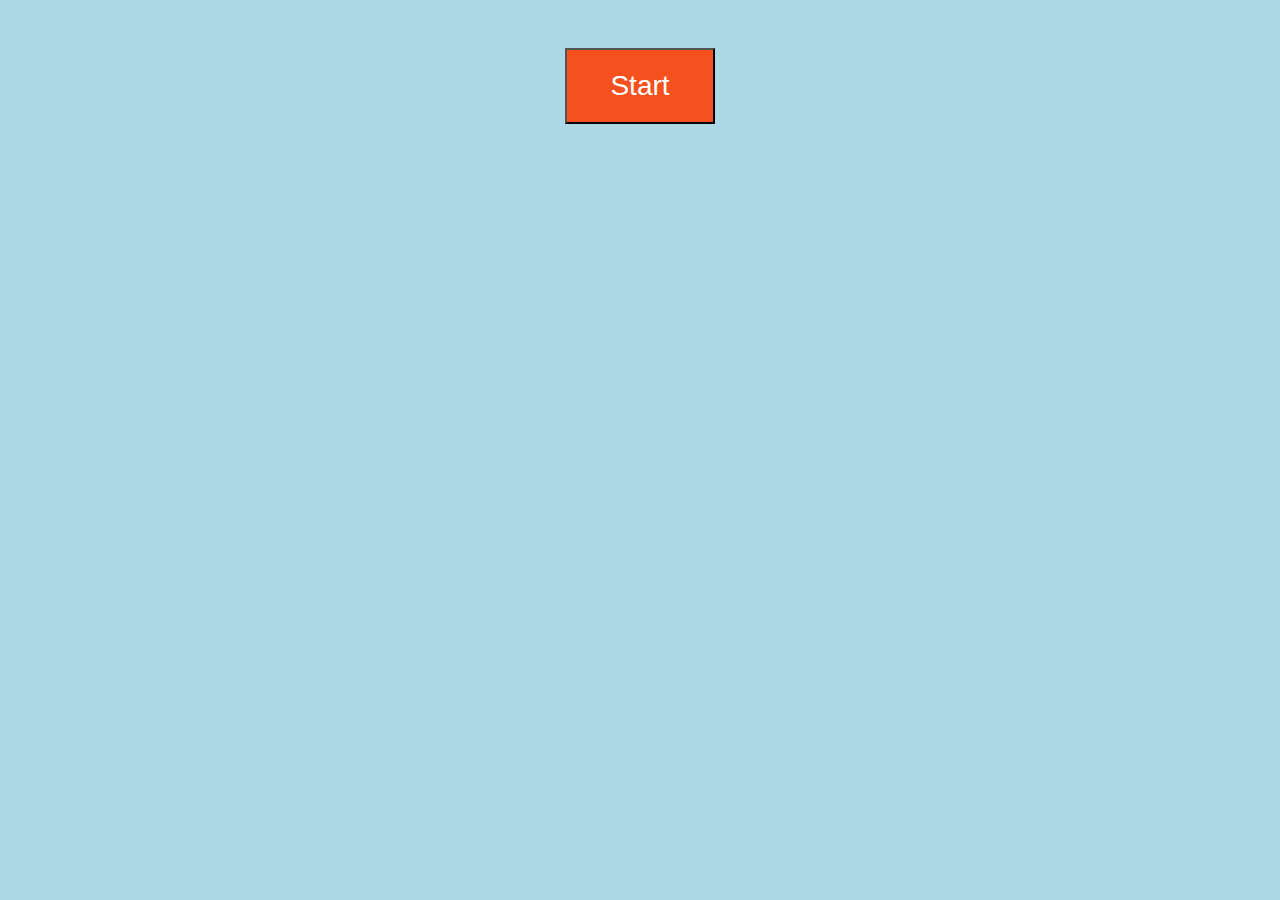
<file: index.html>
<!DOCTYPE html>

<html lang="en">
  <head>
    <meta charset="UTF-8" />

    <meta name="viewport" content="width=device-width, initial-scale=1.0" />

    <link rel="stylesheet" href="style.css" />

    <title>Quiz Code</title>
  </head>

  <body>
    <div class="container">
      <div class="timer"></div>

      <main id="quizContainer"></main>

      <div id="alert-msg"></div>
    </div>

    <div class="startBtn-container">
      <button id="start-btn">Start</button>
    </div>

    <!-- --------- Render-Last-User Container Code -------- -->
    <div id="lastUser-Container" class="hide">
      <h1 id="yourScore">Your Score</h1>
      <input
        typer="text"
        name="initials"
        class="initials"
        placeholder="Type your initials here"
      />

      <div>
        <div class="save-div"></div>
        <button id="save" placeholder="save">Save</button>
      </div>

      <h2>Last User Score</h2>

      <ul id="lastUserScore">
        
      </ul>

      <div>
        <button id="play-again">Play Again</button>
      </div>
    </div>

    <script src="script.js"></script>
  </body>
</html>
</file>
<file: style.css>
body {
  background-color: lightblue;
}

.timer {
  font-size: 30px;
  font-family: Verdana, Geneva, Tahoma, sans-serif;
  color: rgb(205, 92, 92);
}

.container {
  font-family: Arial, Helvetica, sans-serif;
  font-size: 20px;
  padding: 10px;
  display: block;
  margin: auto;
  width: fit-content;
  text-align: center;
}

.startBtn-container {
  
  display: block;
  margin: auto;
  width: fit-content;
}

#start-btn {
  background-color: #f4511e;
  color: #ffffff;
  text-align: center;
  font-size: 28px;
  padding: 20px;
  width: 150px;
  transition: all 0.5s;
  cursor: pointer;
  margin: 20px;
}

#play-again {
  background-color: #1e7bf4;
  color: #ffffff;
  text-align: center;
  font-size: 20px;
  padding: 20px;
  width: 150px;
  transition: all 0.5s;
  cursor: pointer;
  margin: 20px;
}

#save {
  background-color: #1e7bf4;
  color: #ffffff;
  text-align: center;
  font-size: 20px;
  padding: 15px;
  width: 100px;
  transition: all 0.5s;
  cursor: pointer;
  margin: 20px;
}

.hide {
  display: none;
}

#lastUser-Container{
  margin:auto;
  text-align: center;
  width: fit-content;
}

.error, .success {
  margin: 10px;
  font-size: 25px;
  text-align: center;
}

.initials, #lastUserScore {
  font-size: 20px;
  width: fit-content;

}
</file>
